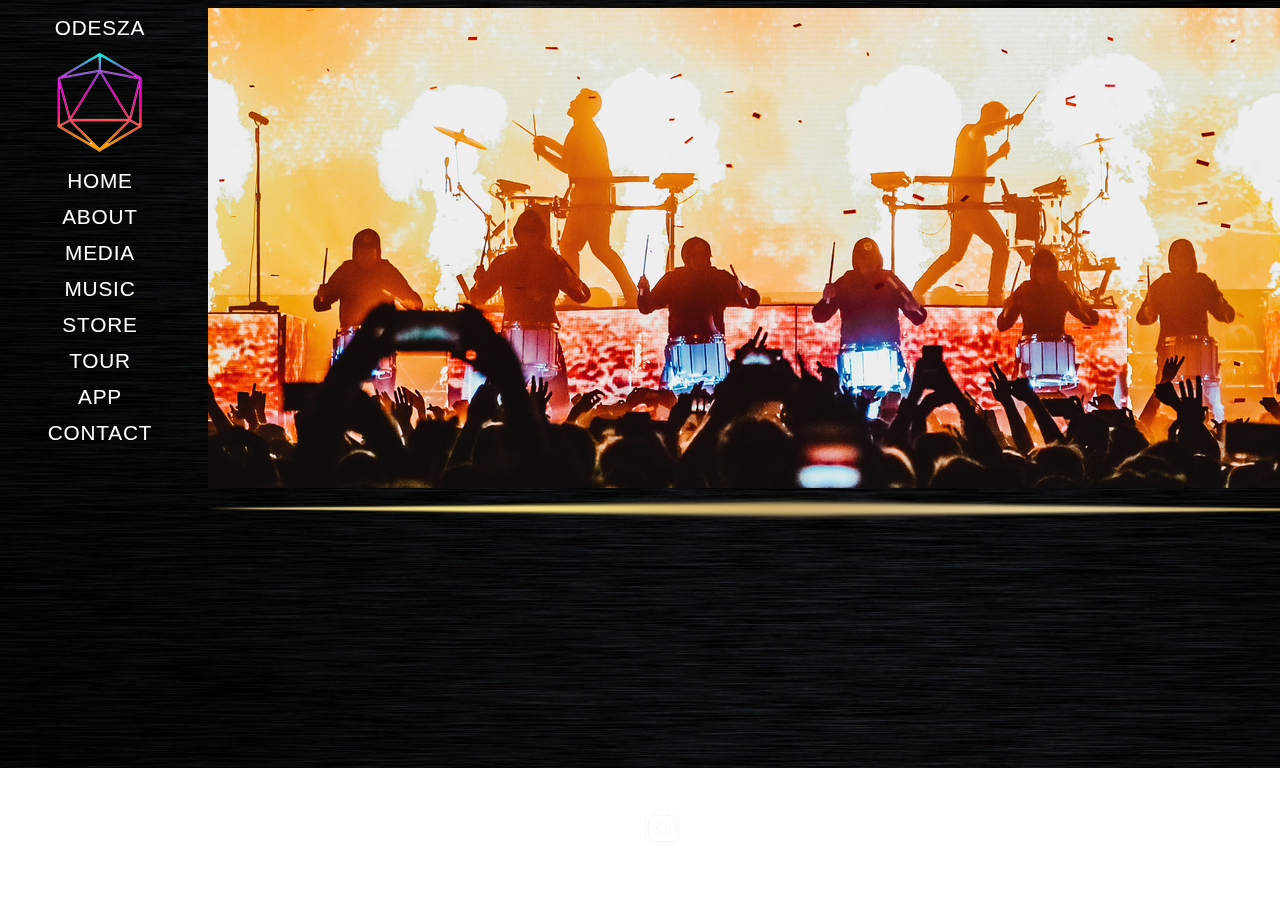
<file: index.html>
<!DOCTYPE html>
<html>
<head>
  <link rel="icon" href="ODESZA2.png">
  <meta charset="utf-8">
  <meta name="viewport" content="width=device-width, initial-scale=1.0">
  <link rel="stylesheet" type="text/css" href="ryanstyles.css"
</head>

<title>ODESZA</title>

<body>

  <header></header>
  <section></section>

<div class="headerimage">
    <a><img src="ODESZAHeader2.png"/></a>
    <a><img src="Beam.png"/></a>
</div>

<div class="sidebar">
  <a href="index.html">ODESZA</a>
  <a><img src="ODESZA2.png"/></a>
  <a href="index.html" class="active">Home</a>
  <a href="About.html">About</a>
  <a href="Media.html">Media</a>
  <a href="Discography.html">Music</a>
  <a href="Merchandise.html">Store</a>
  <a href="Tour.html">Tour</a>
  <a href="App.html">App</a>
  <a href="Contact.html">Contact</a>"
</div>

<div class="footer">
<div class="sociallinks">
  <a href="https://twitter.com/ODESZA" target="_blank"><img src="Twitter.png"/></a>
  <a href="https://instagram.com/ODESZA" target="_blank"><img src="Instagram.png"/></a>
  <a href="https://open.spotify.com/artist/21mKp7DqtSNHhCAU2ugvUw" target="_blank"><img src="Spotify.png"/></a>
  <a href="https://facebook.com/ODESZA" target="_blank"><img src="Facebook.png"/></a>
  <a href="https://snapchat.com/add/ODESZA" target="_blank"><img src="Snapchat.png"/></a>
</div>
</div>

</body>

</html>
</file>
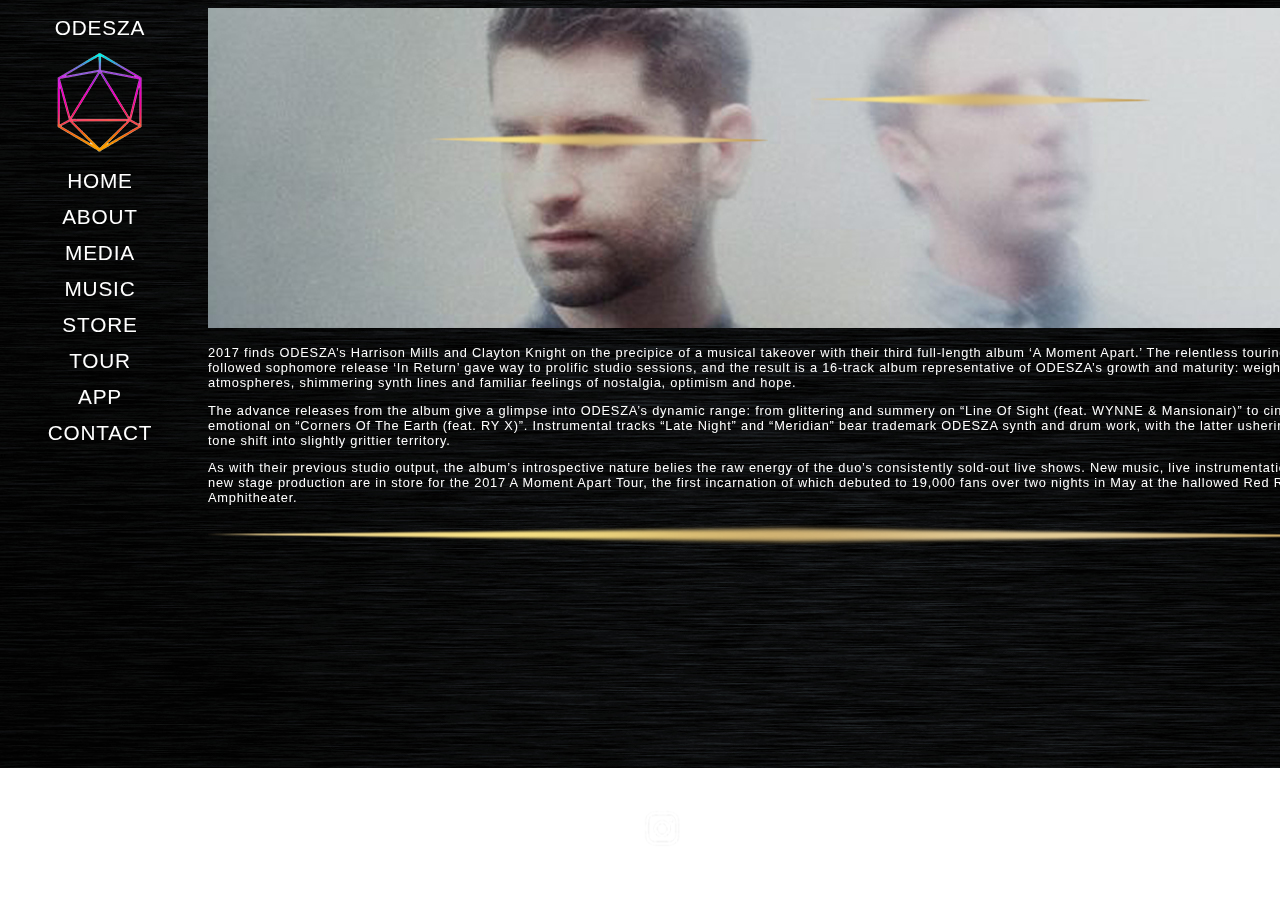
<file: About.html>
<!DOCTYPE html>
<html>
<head>
  <link rel="icon" href="ODESZA2.png">
  <meta charset="utf-8">
  <meta name="viewport" content="width=device-width, initial-scale=1.0">
  <link rel="stylesheet" type="text/css" href="ryanstyles.css"
</head>

<title>ODESZA</title>

<body>

  <header></header>
  <section></section>

<div class="headerimage">
    <a><img src="ODESZAAbout.jpg"/></a>
    <div class="paragraph">
    <p> 2017 finds ODESZA’s Harrison Mills and Clayton Knight on the precipice of a musical takeover with their third full-length album ‘A Moment Apart.’ The relentless touring that followed sophomore release ‘In Return’ gave way to prolific studio sessions, and the result is a 16-track album representative of ODESZA’s growth and maturity: weighted atmospheres, shimmering synth lines and familiar feelings of nostalgia, optimism and hope.</p>
    <p> The advance releases from the album give a glimpse into ODESZA’s dynamic range: from glittering and summery on “Line Of Sight (feat. WYNNE & Mansionair)” to cinematic and emotional on “Corners Of The Earth (feat. RY X)”. Instrumental tracks “Late Night” and “Meridian” bear trademark ODESZA synth and drum work, with the latter ushering in a subtle tone shift into slightly grittier territory. </p>
    <p> As with their previous studio output, the album’s introspective nature belies the raw energy of the duo’s consistently sold-out live shows. New music, live instrumentation and all-new stage production are in store for the 2017 A Moment Apart Tour, the first incarnation of which debuted to 19,000 fans over two nights in May at the hallowed Red Rocks Amphitheater. </p>
    <a><img src="Beam.png"/></a>
</div>

<div class="sidebar">
  <a href="index.html">ODESZA</a>
  <a><img src="ODESZA2.png"/></a>
  <a href="index.html" class="active">Home</a>
  <a href="About.html">About</a>
  <a href="Media.html">Media</a>
  <a href="Discography.html">Music</a>
  <a href="Merchandise.html">Store</a>
  <a href="Tour.html">Tour</a>
  <a href="App.html">App</a>
  <a href="Contact.html">Contact</a>"
</div>

<div class="footer">
<div class="sociallinks">
  <a href="https://twitter.com/ODESZA" target="_blank"><img src="Twitter.png"/></a>
  <a href="https://instagram.com/ODESZA" target="_blank"><img src="Instagram.png"/></a>
  <a href="https://open.spotify.com/artist/21mKp7DqtSNHhCAU2ugvUw" target="_blank"><img src="Spotify.png"/></a>
  <a href="https://facebook.com/ODESZA" target="_blank"><img src="Facebook.png"/></a>
  <a href="https://snapchat.com/add/ODESZA" target="_blank"><img src="Snapchat.png"/></a>
</div>
</div>

</body>

</html>
</file>
<file: ryanstyles.css>
body, html {
  height: 100%;
}

  body {
    background-image: url("Box-Texture.jpg");
    background-repeat: no-repeat;
    background-attachment: fixed;
}

.headerimage {
  margin-left: 200px;
  position: fixed;
}

.paragraph {
  position: fixed;
  color: white;
  font-family: "Century Gothic",Arial,Helvetica,Sans-Serif;
  font-size: 0.8rem;
  webkit-font-smoothing: antialiased;
  letter-spacing: 0.05rem;
}
.sidebar {
    position: fixed;
    height:100%;
    left: 0;
    top: 10px;
    width: 200px;
}

.sidebar a {
  color: white;
  font-family: "Century Gothic",Arial,Helvetica,Sans-Serif;
  font-size: 1.3rem;
  webkit-font-smoothing: antialiased;
  text-transform: uppercase;
  letter-spacing: 0.05rem;
  display: block;
  padding: 6px;
  text-decoration: none;
  text-align: center
  }

.sociallinks {
  margin-left: 200px;
  padding: 30px;
  align-items: center;

}

.footer {
  position: fixed;
  left: 0;
  bottom: 0;
  width:100%;
  text-align:center;
</file>
